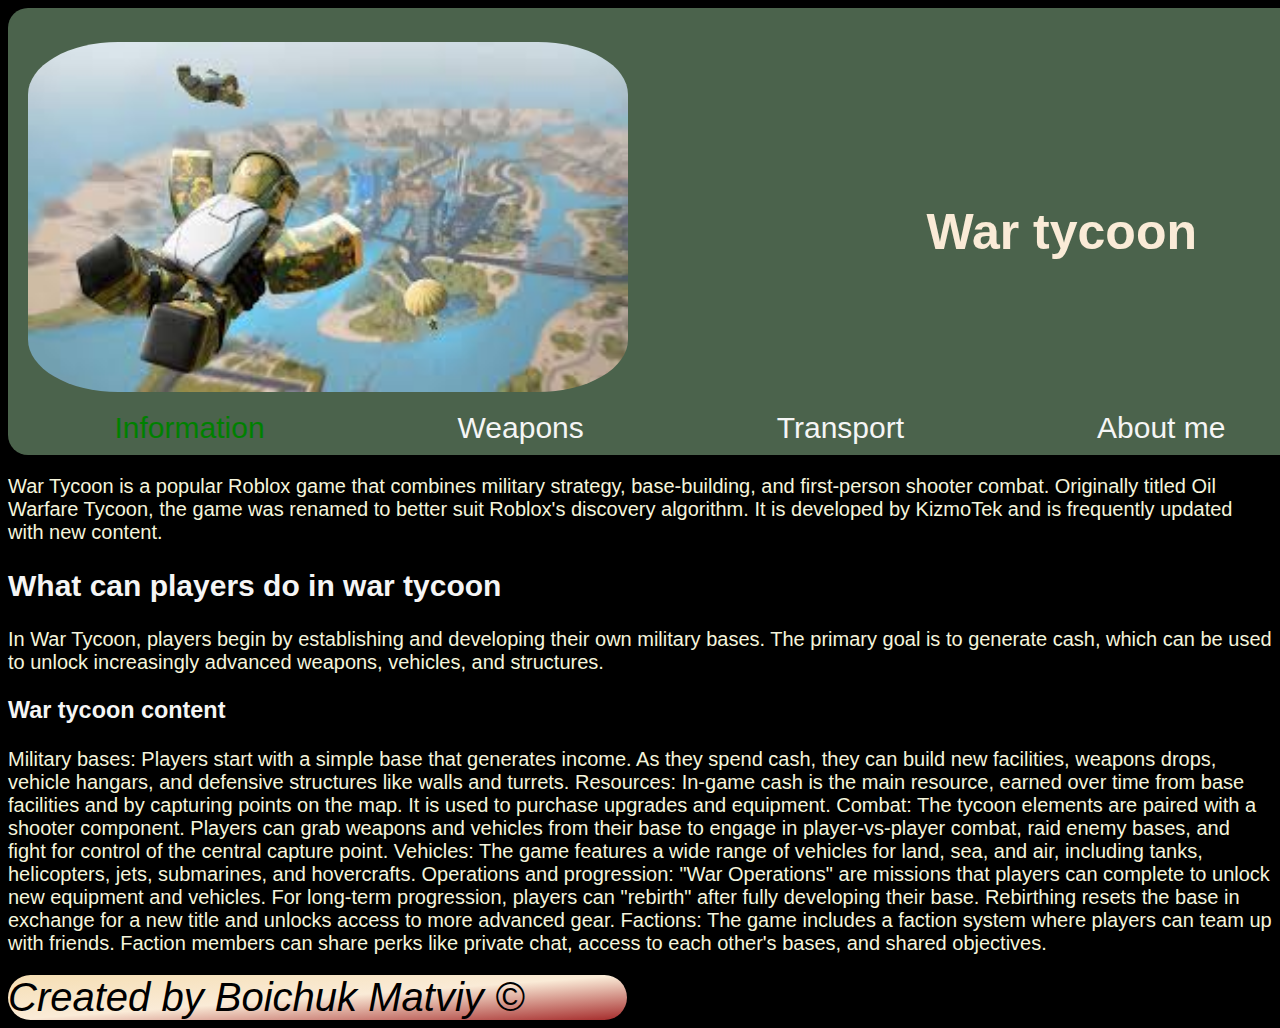
<file: index.html>
<!DOCTYPE html>
<html lang="en">
<head>
    <meta charset="UTF-8">
    <meta http-equiv="X-UA-Compatible" content="IE=edge">
    <meta name="viewport" content="width=device-width, initial-scale=1.0">
    <title>War tycoon</title>
    <link rel="stylesheet" href="style1.css">
</head>
<body>
    <header>
        <div class="left">
            <img src="[data-uri]"/>
        </div>
        <div class="right">
        <h1>War tycoon</h1>
         </div>
        <nav> 
            <a href="index.html" class="one">Information</a>
            <a href="page2.html">Weapons</a>
            <a href="page3.html">Transport</a>
            <a href="page4.html">About me</a>
        </nav>
       
    </header>
    <main>
        <p> War Tycoon is a popular Roblox game that combines military strategy, base-building, and first-person shooter combat. Originally titled Oil Warfare Tycoon, the game was renamed to better suit Roblox's discovery algorithm. It is developed by KizmoTek and is frequently updated with new content.</p> 
        <h2>What can players do in war tycoon</h2> 
        <p>In War Tycoon, players begin by establishing and developing their own military bases. The primary goal is to generate cash, which can be used to unlock increasingly advanced weapons, vehicles, and structures.
        </p>
        <h3> War tycoon content</h3>
        <p>Military bases: Players start with a simple base that generates income. As they spend cash, they can build new facilities, weapons drops, vehicle hangars, and defensive structures like walls and turrets.
        Resources: In-game cash is the main resource, earned over time from base facilities and by capturing points on the map. It is used to purchase upgrades and equipment.
        Combat: The tycoon elements are paired with a shooter component. Players can grab weapons and vehicles from their base to engage in player-vs-player combat, raid enemy bases, and fight for control of the central capture point.
        Vehicles: The game features a wide range of vehicles for land, sea, and air, including tanks, helicopters, jets, submarines, and hovercrafts.
        Operations and progression: "War Operations" are missions that players can complete to unlock new equipment and vehicles. For long-term progression, players can "rebirth" after fully developing their base. Rebirthing resets the base in exchange for a new title and unlocks access to more advanced gear.
        Factions: The game includes a faction system where players can team up with friends. Faction members can share perks like private chat, access to each other's bases, and shared objectives. 
        </p>
    </main>

    <footer>
         <i>Created by Boichuk Matviy  ©   </i>
    </footer>
</body>
</html>
</file>
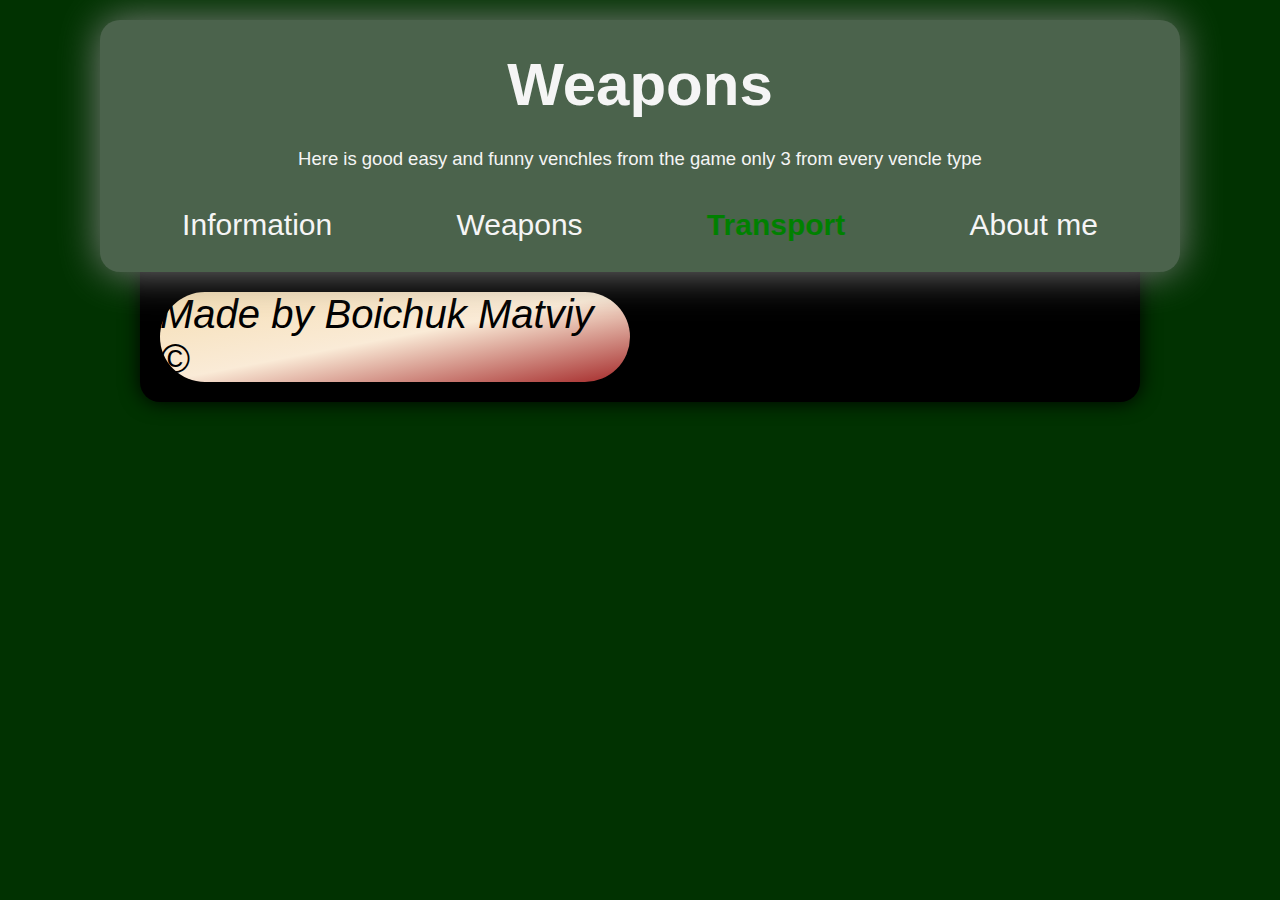
<file: page3.html>
<!DOCTYPE html>
<html lang="en">
<head>
    <meta charset="UTF-8">
    <meta http-equiv="X-UA-Compatible" content="IE=edge">
    <meta name="viewport" content="width=device-width, initial-scale=1.0">
    <title>transport War tycoon</title>
    <link rel="stylesheet" href="style3.css">
</head>
<body>
    <header>
        <h1>Weapons</h1>
        <p>Here is good easy and funny venchles from the game only 3 from every vencle type  </p>
        <nav> 
                <a href="index.html">Information</a>
                <a href="page2.html">Weapons</a>
                <a href="page3.html" class="three">Transport</a>
                <a href="page4.html">About me</a>
        </nav>
    </header>
    <main>
       
    </main>
     <footer>
         <i>Made by Boichuk Matviy  ©   </i>
    </footer>
</body>
</html>
</file>
<file: style1.css>
body {
    font-family: sans-serif;
    background-color: black;
    color: whitesmoke;
    font-size: 20px;
}
main p {
    width:100%;
    color: beige;
}
header{
    background-color: rgb(75, 99, 76);
    width: 100%;
    height: 407px;
    padding: 20px;
    border-radius: 20px;
    position: relative;
    display: flex;
    justify-content: space-between;
    align-items:center ;
}
h1 {
    text-align: right;
    font-size: 50px;
    float:top;
    margin-right: 95px;
    color: antiquewhite;
}
nav a{
    font-size: 30px;
    text-decoration: none;
    color:whitesmoke;
}
nav{
    display: flex;
    justify-content: space-around;
    position: absolute;
    bottom: 0;
    left: 0;
    width: 100%;
    padding: 10px;
}

.left img{
    width:600px;
    height: 350px;
    border-radius: 15%;
    display: block;
    margin-bottom:30px;
}
.right{
    display: flex;
    align-items: center;
   
}
.right:hover{
     transform: scale(1.5);
    transition: 2s;
}
footer{
    background-image: linear-gradient(to right bottom, wheat,antiquewhite,brown);
    color:black;
    background-color: whitesmoke;
    border-radius: 90px;
    font-size: 40px;
    width:49%;
}
.one{
    color: green;
}
</file>
<file: style3.css>
html {
    background-color: rgb(1, 50, 1);
    height: 100%;
}

body {
    font-family: sans-serif;
    background-color: black;
    color: whitesmoke;
    font-size: 18px;
    width: 1000px;
    margin: 50px auto;
    border-radius: 20px;
    box-shadow: 0 0 20px black;
    padding: 20px;
    box-sizing: border-box;
    position: relative;
}

main p {
    width: 100%;
    color: beige;
}

header {
    background-color: rgb(75, 99, 76);
    width: 1080px;
    margin-left: -60px;
    margin-top: -50px;
    position: relative;
    z-index: 10;
    box-shadow: 0 0 40px grey;
    padding: 20px;
    border-radius: 20px;
    display: flex;
    flex-direction: column;
    align-items: center;
    text-align: center;
    box-sizing: border-box;
    margin-bottom: 20px;
    font-size: 18.5px;
}

h1 {
    font-size: 60px;
    margin: 10px 0;
}

nav {
    display: flex;
    justify-content: space-around;
    width: 100%;
    padding: 10px;
    margin-top: 10px;
}

nav a {
    font-size: 30px;
    text-decoration: none;
    color: whitesmoke;
    transition: 0.3s;
}

table{
    border: 2px solid darkolivegreen;
    font-size: 16px;
    width: 100%;
    padding: 10px;
    color: antiquewhite;
    border-radius: 10px;
    margin: 20px 0;
    border-collapse: separate;
    border-spacing: 5px;
}

h2 {
    text-align: center;
    font-size: 40px;
    margin-top: 40px;
    color: beige;
}

td,th {
    border: 2px solid darkolivegreen;
    border-radius: 10px;
    padding: 10px;
    text-align: left;
    vertical-align: top;
}

th {
    background-color: rgb(30, 40, 30);
    text-align: center;
    font-size: 20px;
}

.sub-table-container {
    background-color: rgb(20, 30, 20);
    padding: 20px;
}

.inner-table {
    width: 100%;
    border: 1px solid grey;
    margin-bottom: 10px;
}

.inner-table th {
    background-color: rgb(50, 70, 50);
    font-size: 16px;
}

h3 {
    margin: 5px 0;
    color: beige;
    border-bottom: 1px solid green;
    display: inline-block;
}

footer{
    background-image: linear-gradient(to right bottom, wheat,antiquewhite,brown);
    color:black;
    background-color: whitesmoke;
    border-radius: 90px;
    font-size: 40px;
    width:49%;
}

.three {
    color: green;
    font-weight: bold;
}
</file>
